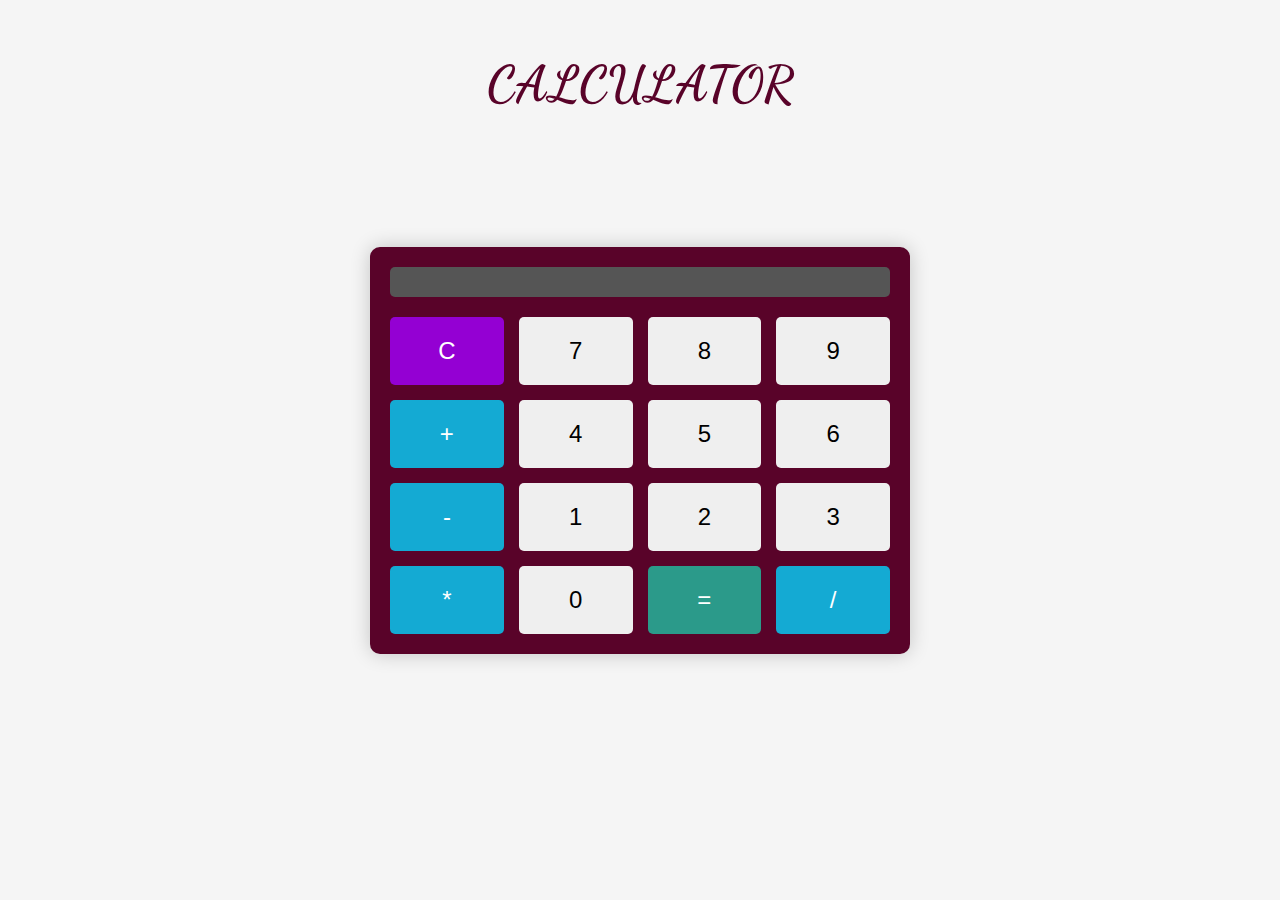
<file: calculator/calc.html>
<!DOCTYPE html>
<html lang="en">
<head>
  <meta charset="UTF-8">
  <meta name="viewport" content="width=device-width, initial-scale=1.0">
  <title>Attractive Calculator</title>
  <link rel="stylesheet" href="style.css">
  <link rel="stylesheet" href="https://fonts.googleapis.com/css?family=Dancing Script"> 
</head>
<body>
  <h1>CALCULATOR</h1>
<div id="calculator">
  <div id="display"></div>
  <div id="buttons">
    <button class="clear" onclick="clearDisplay()">C</button>
    <button onclick="appendNumber(7)">7</button>
    <button onclick="appendNumber(8)">8</button>
    <button onclick="appendNumber(9)">9</button>
    <button class="operator" onclick="setOperator('+')">+</button>
    <button onclick="appendNumber(4)">4</button>
    <button onclick="appendNumber(5)">5</button>
    <button onclick="appendNumber(6)">6</button>
    <button class="operator" onclick="setOperator('-')">-</button>
    <button onclick="appendNumber(1)">1</button>
    <button onclick="appendNumber(2)">2</button>
    <button onclick="appendNumber(3)">3</button>
    <button class="operator" onclick="setOperator('*')">*</button>
    <button onclick="appendNumber(0)">0</button>
    <button class="equal" onclick="calculate()">=</button>
    <button class="operator" onclick="setOperator('/')">/</button>
  </div>
</div>
<script src="calculator.js"></script>
</body>
</html>
</file>
<file: calculator/style.css>
body {
    font-family: "Dancing Script" , cursive;
    background-color: #f5f5f5;
    background-image: url('https://media.istockphoto.com/id/1419065993/photo/wooden-toy-blocks-school-supplies-math-fractions-pencils-numbers-on-beige-background-back-to.webp?b=1&s=170667a&w=0&k=20&c=jtzNSW2AxCUPzXeSi4G6p7jayfOlWe8jn_wh5JNT8j0=');
    background-size: 100%;
    background-repeat: no-repeat;
    display: flex;
    justify-content: center;
    align-items: center;
    height: 100vh;
    margin: 0;
  }

  h1{
   position: absolute;top: 20px;
   color:#590329;
   font-size: 50px;
  }

  #calculator {
    background-color: #590329;
    border-radius: 10px;
    padding: 20px;
    box-shadow: 0 0 20px rgba(0, 0, 0, 0.2);
    width: 80%;
    max-width: 500px; 
  }

  #display {
    background-color: #555;
    color: white;
    font-size: 2.5em; 
    padding: 15px;
    text-align: right;
    margin-bottom: 20px;
    border-radius: 5px;
    white-space: nowrap;
    overflow: hidden;
    text-overflow: ellipsis;
  }

  #buttons {
    display: grid;
    grid-template-columns: repeat(4, 1fr);
    grid-gap: 15px; 
  }

  button {
    padding: 20px; 
    font-size: 1.5em;
    border: none;
    border-radius: 5px;
    cursor: pointer;
    transition: background-color 0.3s ease;
  }

  button:hover {
    background-color: #d64394;
  }

  button:active {
    transform: translateY(2px);
  }

  button.operator {
    background-color: #14aad3;
    color: white;
  }

  button.operator:hover {
    background-color: #341bb0;
  }

  button.clear {
    background-color:darkviolet;
    color: white;
  }

  button.clear:hover {
    background-color: violet;
  }

  button.equal {
    background-color: #2b9a8a;
    color: white;
  }

  button.equal:hover {
    background-color: #66e1db;
  }
</file>
